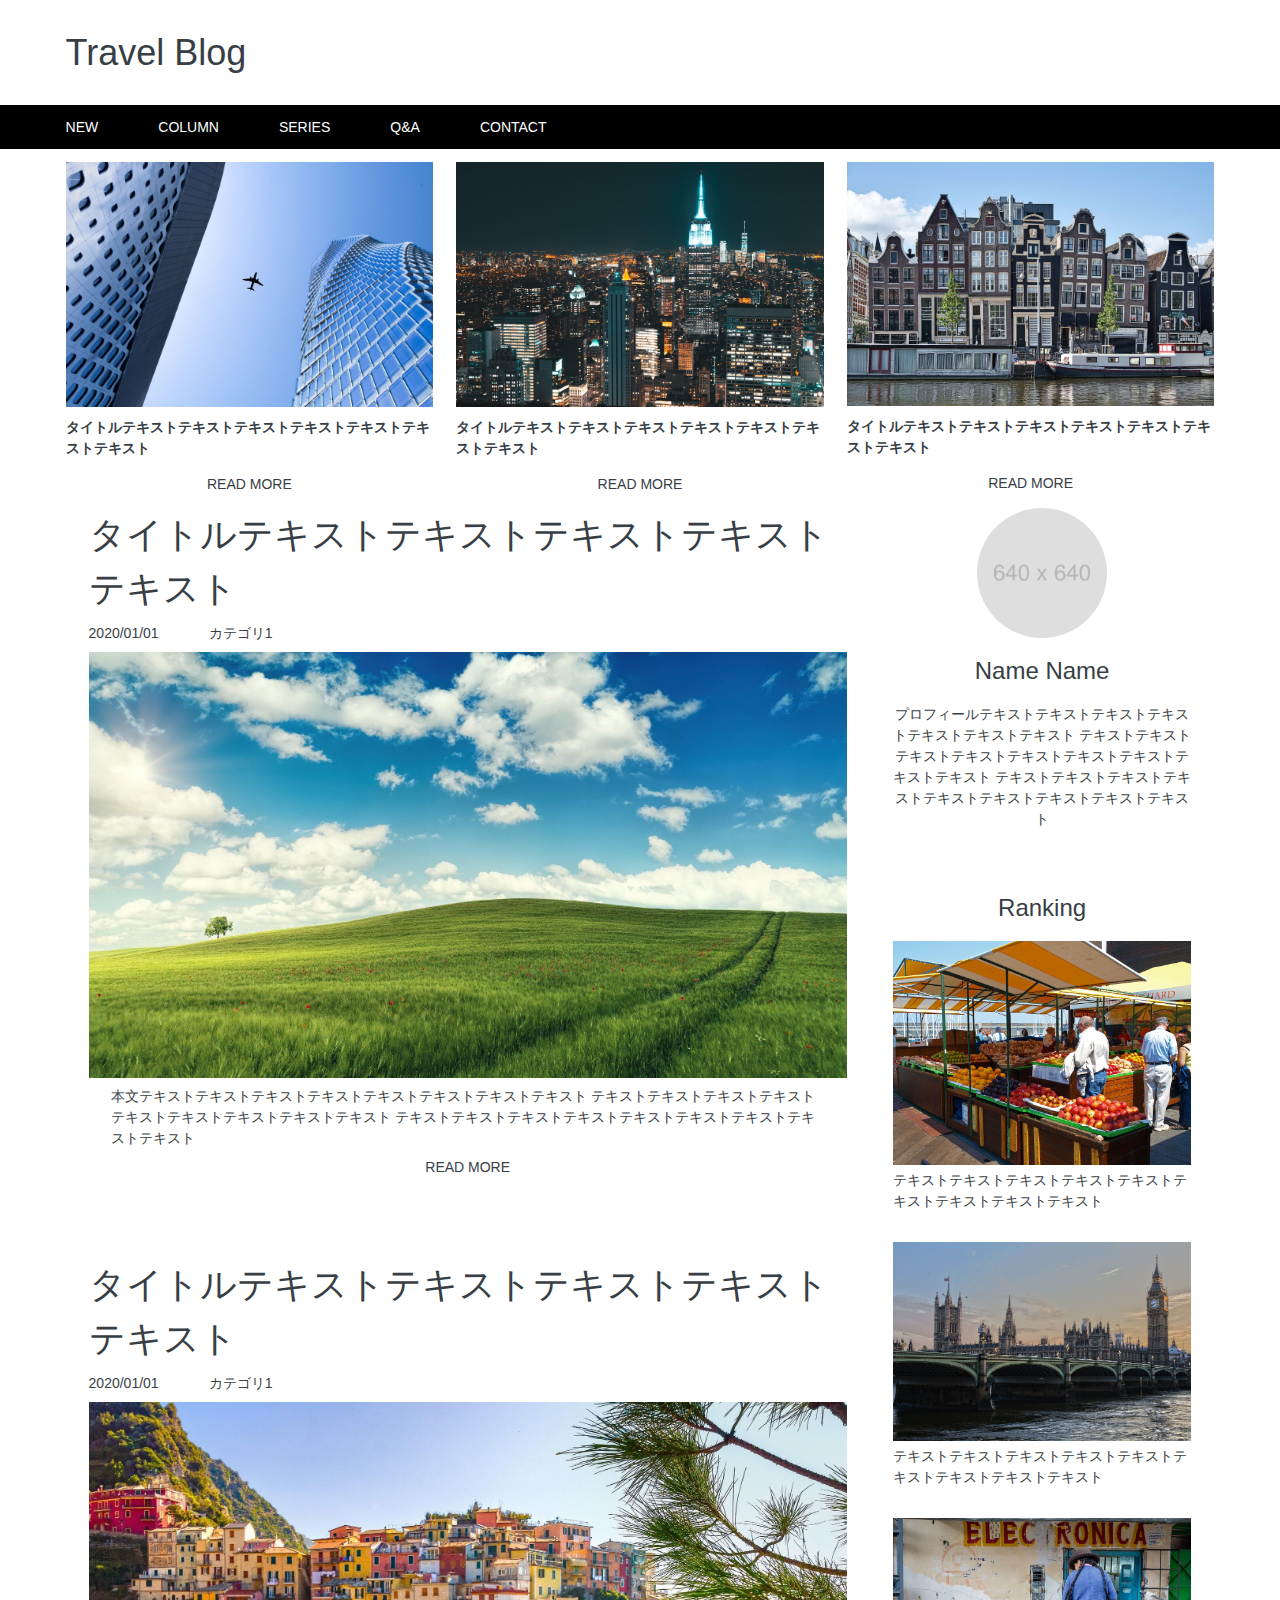
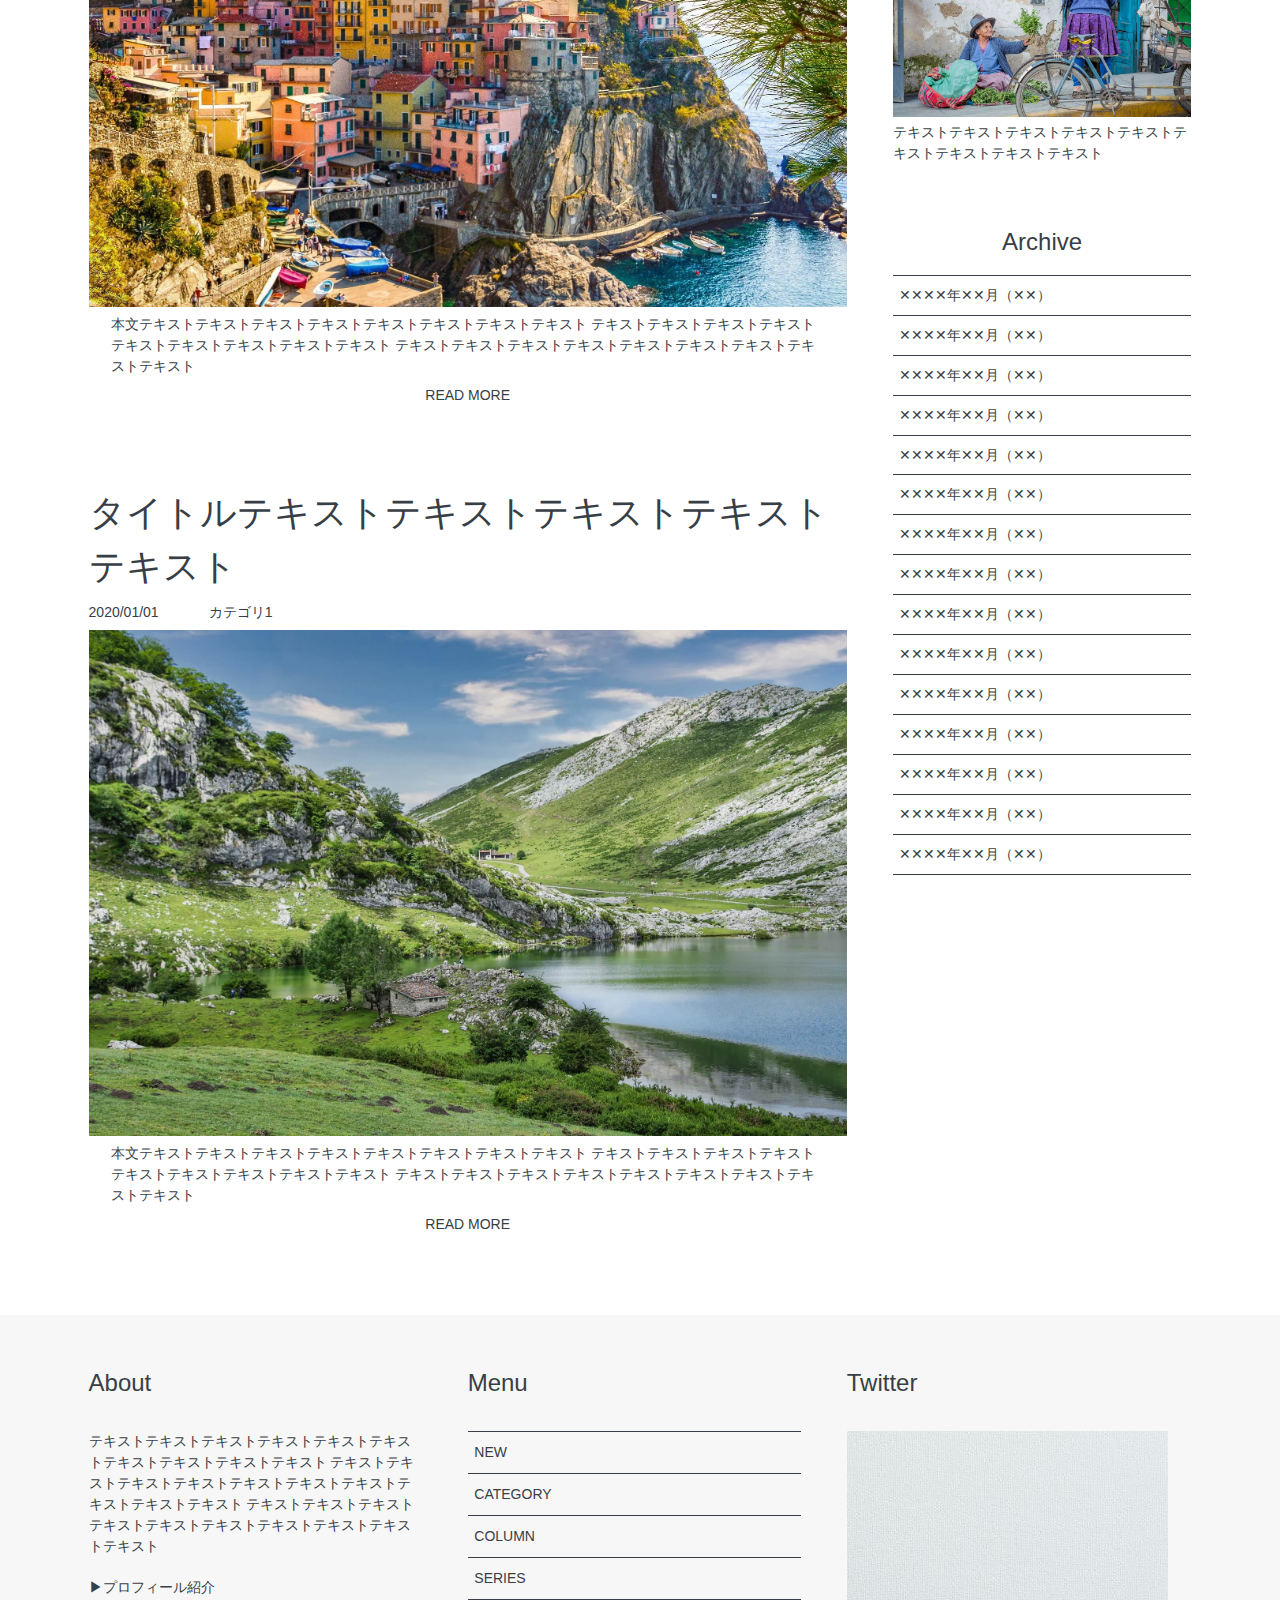
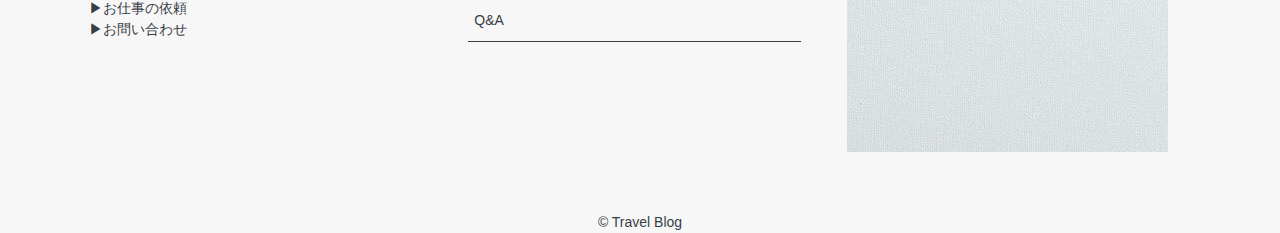
<file: index.html>
<!DOCTYPE html>
<html lang="ja">

<head>
  <meta charset="UTF-8">
  <meta http-equiv="X-UA-Compatible" content="IE=edge">
  <meta name="viewport" content="width=device-width, initial-scale=1.0">
  <title>Travel Blog</title>
  <link href="https://fonts.googleapis.com/icon?family=Material+Icons" rel="stylesheet">
  <link rel="icon" href="favicon.ico">
  <link rel="stylesheet" href="reset.css">
  <link rel="stylesheet" href="style.css">
  <link rel="stylesheet" href="sp.css">
</head>

<body>
  <!-- header================================================== -->
  <header>
    <h1 class="header-title wrapper">
      <a href="">Travel Blog</a>
    </h1>
    <nav>
      <ul class="header-nav wrapper flex">
        <li><a href="">NEW</a></li>
        <li><a href="">COLUMN</a></li>
        <li><a href="">SERIES</a></li>
        <li><a href="">Q&A</a></li>
        <li><a href="">CONTACT</a></li>
      </ul>
    </nav>
  </header>
  <!-- main================================================== -->
  <main>
    <!-- main-pickup------------------------------------------ -->
    <section id="pickup" class="wrapper flex">
      <article class="pickup-article">
        <img src="travel1.jpg" alt="">
        <p class="pickup-p">
          タイトルテキストテキストテキストテキストテキストテキストテキスト
        </p>
        <a href="" class="read-more">
          READ MORE
        </a>
      </article>

      <article class="pickup-article">
        <img src="travel2.jpg" alt="">
        <p class="pickup-p">
          タイトルテキストテキストテキストテキストテキストテキストテキスト
        </p>
        <a href="" class="read-more">
          READ MORE
        </a>
      </article>

      <article class="pickup-article">
        <img src="travel3.jpg" alt="">
        <p class="pickup-p">
          タイトルテキストテキストテキストテキストテキストテキストテキスト
        </p>
        <a href="" class="read-more">
          READ MORE
        </a>
      </article>
    </section>
    <!-- main-contents---------------------------------------- -->
    <div class="main-contents wrapper flex">
      <!-- main-main------------------ -->
      <section id="blog">
        <article class="blog-article">
          <h2>
            タイトルテキストテキストテキストテキストテキスト
          </h2>
          <dl class="blog-category flex">
            <dt>2020/01/01</dt>
            <dd>カテゴリ1</dd>
          </dl>
          <img src="travel4.jpg" alt="">
          <p class="blog-p">
            本文テキストテキストテキストテキストテキストテキストテキストテキスト テキストテキストテキストテキストテキストテキストテキストテキストテキスト テキストテキストテキストテキストテキストテキストテキストテキストテキスト
          </p>
          <a href="" class="read-more">
            READ MORE
          </a>
        </article>

        <article class="blog-article">
          <h2>
            タイトルテキストテキストテキストテキストテキスト
          </h2>
          <dl class="blog-category flex">
            <dt>2020/01/01</dt>
            <dd>カテゴリ1</dd>
          </dl>
          <img src="travel5.jpg" alt="">
          <p class="blog-p">
            本文テキストテキストテキストテキストテキストテキストテキストテキスト テキストテキストテキストテキストテキストテキストテキストテキストテキスト テキストテキストテキストテキストテキストテキストテキストテキストテキスト
          </p>
          <a href="" class="read-more">
            READ MORE
          </a>
        </article>

        <article class="blog-article">
          <h2>
            タイトルテキストテキストテキストテキストテキスト
          </h2>
          <dl class="blog-category flex">
            <dt>2020/01/01</dt>
            <dd>カテゴリ1</dd>
          </dl>
          <img src="travel6.jpg" alt="">
          <p class="blog-p">
            本文テキストテキストテキストテキストテキストテキストテキストテキスト テキストテキストテキストテキストテキストテキストテキストテキストテキスト テキストテキストテキストテキストテキストテキストテキストテキストテキスト
          </p>
          <a href="" class="read-more">
            READ MORE
          </a>
        </article>
      </section>
      <!-- main-side------------------- -->
      <aside id="side">
        <section id="profile">
          <img src="author.jpg" alt="">
          <h3>Name Name</h3>
          <p>
            プロフィールテキストテキストテキストテキストテキストテキストテキスト テキストテキストテキストテキストテキストテキストテキストテキストテキスト テキストテキストテキストテキストテキストテキストテキストテキストテキスト
          </p>
        </section>

        <section id="ranking">
          <h3>Ranking</h3>
          <img src="travel7.jpg" alt="">
          <p class="ranking-p">
            テキストテキストテキストテキストテキストテキストテキストテキストテキスト
          </p>

          <img src="travel8.jpg" alt="">
          <p class="ranking-p">
            テキストテキストテキストテキストテキストテキストテキストテキストテキスト
          </p>

          <img src="travel9.jpg" alt="">
          <p class="ranking-p">
            テキストテキストテキストテキストテキストテキストテキストテキストテキスト
          </p>
        </section>

        <section id="archive">
          <h3>Archive</h3>
          <ul class="archive-list">
            <li><a href="">✕✕✕✕年✕✕月（✕✕）</a></li>
            <li><a href="">✕✕✕✕年✕✕月（✕✕）</a></li>
            <li><a href="">✕✕✕✕年✕✕月（✕✕）</a></li>
            <li><a href="">✕✕✕✕年✕✕月（✕✕）</a></li>
            <li><a href="">✕✕✕✕年✕✕月（✕✕）</a></li>
            <li><a href="">✕✕✕✕年✕✕月（✕✕）</a></li>
            <li><a href="">✕✕✕✕年✕✕月（✕✕）</a></li>
            <li><a href="">✕✕✕✕年✕✕月（✕✕）</a></li>
            <li><a href="">✕✕✕✕年✕✕月（✕✕）</a></li>
            <li><a href="">✕✕✕✕年✕✕月（✕✕）</a></li>
            <li><a href="">✕✕✕✕年✕✕月（✕✕）</a></li>
            <li><a href="">✕✕✕✕年✕✕月（✕✕）</a></li>
            <li><a href="">✕✕✕✕年✕✕月（✕✕）</a></li>
            <li><a href="">✕✕✕✕年✕✕月（✕✕）</a></li>
            <li><a href="">✕✕✕✕年✕✕月（✕✕）</a></li>
          </ul>
        </section>
      </aside>
    </div>
    <!-- topへ戻るボタン（JS） -->
      <a href="#" id="top-btn">
        <span class="material-icons">
          vertical_align_top
        </span>
      </a>
  </main>
  <!-- footer================================================== -->
  <footer>
    <!-- footer-contents----------------------- -->
    <div class="footer wrapper flex">
      <div class="footer-about">
        <h3>About</h3>
        <p>
          テキストテキストテキストテキストテキストテキストテキストテキストテキストテキスト テキストテキストテキストテキストテキストテキストテキストテキストテキストテキスト
          テキストテキストテキストテキストテキストテキストテキストテキストテキストテキスト
        </p>
        <ul>
          <li><a href="">プロフィール紹介</a></li>
          <li><a href="">お仕事の依頼</a></li>
          <li><a href="">お問い合わせ</a></li>
        </ul>
      </div>
      <div class="footer-menu">
        <h3>Menu</h3>
        <li><a href="">NEW</a></li>
        <li><a href="">CATEGORY</a></li>
        <li><a href="">COLUMN</a></li>
        <li><a href="">SERIES</a></li>
        <li><a href="">Q&A</a></li>
      </div>
      <div class="footer-twitter">
        <h3>Twitter</h3>
        <!-- twitter埋込 -->
        <img src="blank_320×320.jpg" alt="">
      </div>
    </div>
    <!-- copyright---------------------------- -->
    <p id="copyright">&copy; Travel Blog</p>
  </footer>
  <script src="main.js"></script>
</body>

</html>
</file>
<file: style.css>
@charset "UTF-8";

/* ======================================================
  全体
========================================================*/
html {
  font-size      : 62.5%;
  scroll-behavior: smooth;
}

body {
  font-family: 'Noto Sans', 'Noto Sans JP', sans-serif;
  color      : #383e45;
  font-size  : 1.4rem;
  line-height: 1.5;
}

h1,
h2 {
  font-size : 3.6rem;
  text-align: left;
}

h3 {
  font-size: 2.4rem;
}

h4,
h5,
h6 {
  font-size: 1.6rem;
}


li {
  list-style: none;
}

a {
  text-decoration: none;
  cursor         : pointer;
}

a:hover {
  opacity: 0.7;
}

img {
  max-width: 100%;
}

.wrapper {
  max-width: 1200px;
  padding  : 0 2%;
  margin   : 0 auto;
}

.flex {
  display: flex;
}

/* read moreボタン */
.read-more {
  /* border-bottom: 1px solid #000; */
  position: relative;
  display : inline-block;
}

.read-more::after {
  position        : absolute;
  bottom          : -4px;
  left            : 0;
  content         : '';
  width           : 100%;
  height          : 2px;
  background      : #000;
  transform       : scale(0, 1);
  transform-origin: center top;
  transition      : transform .3s;
}

.read-more:hover::after {
  transform: scale(1, 1);
}

/* backボタン */
a.back-btn {
  /* (アニメーションの起点) */
  position: relative; 
  overflow: hidden;
  /* (ボタンの形) */
  opacity: 1;
  display: inline-block;
  width           : 150px;
  height          : 60px;
  font-family     : aktiv-grotesk-extended, sans-serif;
  font-weight     : bold;
  font-size       : 1.6rem;
  border          : 1px solid #000;
  border-radius: 3rem;
  text-align      : center;
  outline: none;
  line-height     : 60px;
  margin          : 30px auto;
  /* (アニメーションの指定) */
  transition: ease .2s;
}

a.back-btn span {
  opacity: 1;
  position: relative;
  z-index: 5;
  color: #000;
  display: inline-block;
  width: 100%;
  height: 100%;
}

a.back-btn:hover span{
  opacity: 1;
  color: #fff;
}

/* (背景が右から左へ流れるアニメーション （右から左）)*/
a.back-btn.bgright::before {
  opacity: 1;
  content: '';
  /* （位置指定） */
  position: absolute;
  top:0;
  left:0;
  z-index: 4;
  /* （色と形） */
  border-radius: 3rem;
  background: #000;
  width: 100%;
  height: 100%;
  /* (アニメーション) */
  transition: transform .6s cubic-bezier(0.8, 0, 0.2, 1) 0s;
  transform: scale(0, 1);
  transform-origin: left top;
}

/* (ホバーしたときの形) */
a.back-btn.bgright:hover::before {
  opacity: 1;
  transform-origin: right top;
  transform: scale(1,1);
}

/* topへ戻るボタン */
main {
  position: relative;
}

#top-btn {
  display         : inline-block;
  width           : 50px;
  height          : 50px;
  padding         : 3%;
  margin          : 30px 30px 30px auto;
  background-color: bisque;
  border-radius   : 50%;
  position        : relative;
  transition      : 1s all;
  position        : absolute;
  bottom          : 3px;
  right           : 5px;
  position        : fixed;
  opacity         : 0;
}

/* JSで.showがついた時の処理-------- */
#top-btn.show {
  opacity: 0.8;
}
/* ------------------------------- */
.material-icons {
  display   : inline-block;
  width     : 100%;
  height    : 100%;
  text-align: center;
  font-size : 6rem;
  opacity   : 0.7;
  position  : absolute;
  top       : 20%;
  bottom    : 0;
  right     : 50%;
  left      : 0;
}
/* ======================================================
  header
========================================================*/
header {
  width           : 100%;
  background-color: #fff;
}

.header-title {
  padding: 2%;
}

header nav {
  background-color: #000;
}

.header-nav li {
  padding: 1% 0;
}

.header-nav li a {
  margin-right: 60px;
  color       : #fff;
}

/* ======================================================
  main
========================================================*/
/* main-pickup----------------------------------------- */
#pickup.flex {
  justify-content: space-between;
  padding        : 1% 2%;
}

.pickup-article {
  width     : 32%;
  text-align: center;
}

.pickup-p {
  font-weight: bold;
  text-align : left;
  margin     : 10px 0 15px 0;
}

/* main-contents--------------------------------------------- */
/* top-page ///////*/
.main-contents.flex {
  justify-content: space-between;
}

/* single-page ////////*/
.main-contents-single-page {
  text-align: center;
}

/* main----------------------- */
#blog {
  width     : 70%;
  text-align: center;
  padding   : 0 2%;
}

/* blog-singleページ ////////*/
#blog-single {
  width  : 100%;
  padding: 5% 0;
}

.blog-article {
  margin-bottom: 80px;
}

.blog-category {
  margin: 1% 0;
}

.blog-category dt {
  margin-right: 50px;
  font-weight : 100;
}

.blog-p {
  text-align: left;
  padding   : 1% 3%;
}

/* side----------------------- */
#side {
  width  : 30%;
  padding: 0 2%;
}

#side h3 {
  text-align: center;
}

/* profile */
#profile {
  text-align   : center;
  margin-bottom: 60px;
}

#profile img {
  border-radius: 50%;
  width        : 130px;
  height       : 130px;
}

#profile h3 {
  display: block;
  margin : 5% auto;
}

/* profile-page////////// */
#profile-page.flex {
  /* margin: 60px auto; */
  justify-content: space-around;
  padding: 5% 0;
}

.profile-left {
  width: 25%;
}

.profile-right {
  width: 60%;
}

#profile-page img {
  border-radius: 50%;
  /* width        : 130px;
  height       : 130px; */
}

#profile-page h3 {
  display: block;
  margin : 5% auto;
}

/* ranking */
#ranking {
  margin-bottom: 60px;
}

#ranking h3 {
  display: block;
  margin : 5% auto;
}

#ranking img {
  margin-bottom: 5px;
}

.ranking-p {
  margin-bottom: 30px;
}

/* archive */
#archive {
  margin-bottom: 60px;
}

#archive h3 {
  display: block;
  margin : 5% auto;
}

.archive-list li {
  border-top: 1px solid #383e45;
  padding   : 3% 2%;
}

.archive-list li:last-child {
  border-bottom: 1px solid #383e45;
}

/* contact-page///////////////// */
form {
  width: 80%;
  padding: 3% 0;
  margin: 0 auto;
}

.required {
  color: #fff;
  background-color: red;
  padding: 0.1% 1%; 
}

.form-bold {
  font-weight: bold;
}

form input,
form textarea,
form select {
  border: 1px solid #808080;
  border-radius: 5px;
}

.form-input {
  width: 100%;
  height: 50px;
  margin-bottom:20px; 
}

.form-age, 
.form-job,
.form-select {
  margin-bottom: 20px;
}

.form-textarea {
  width: 100%;
  height: 150px;
}

/* ボタン-------------------------------------- */
.form-btns{
  margin: 0 auto;
  text-align: center;
  flex-direction: column;
  padding: 2%;
}

/* confirmボタン */
.confirm-btn {
  width           : 150px;
  height          : 60px;
  font-family     : aktiv-grotesk-extended, sans-serif;
  font-weight     : bold;
  font-size       : 1.6rem;
  border          : 1px solid #c0c0c0;
  text-align      : center;
  outline: none;
  line-height     : 60px;
  margin          : 10px auto;
  background: #c0c0c0;
  color: #000;
}

/* submitボタン */
.submit-btn {
  width           : 150px;
  height          : 60px;
  font-family     : aktiv-grotesk-extended, sans-serif;
  font-weight     : bold;
  font-size       : 1.6rem;
  border          : 1px solid #000;
  text-align      : center;
  outline: none;
  line-height     : 60px;
  margin          : 10px auto;
  background: #000;
  color: #fff;
}

.confirm-btn:hover,
.submit-btn:hover {
  opacity: .7;
  cursor: pointer;
}
/* ======================================================
  footer
========================================================*/
footer {
  background-color: #F7F7F7;
}

.footer {
  margin-bottom: 60px;
}

.footer div {
  width     : 33%;
  margin-top: 50px;
  padding   : 0 2%
}

.footer div h3 {
  margin-bottom: 30px;
}

/* about */
.footer-about p {
  margin-bottom: 20px;
}

.footer-about ul li::before {
  content: '\025b6';
}

/* menu */
.footer-menu li {
  border-top: 1px solid #383e45;
  padding   : 3% 2%;
}

.footer-menu li:last-child {
  border-bottom: 1px solid #383e45;
}

/* copyright */
#copyright {
  text-align: center;
}
</file>
<file: sp.css>
@charset "UTF-8";

@media screen and (max-width: 1024px) {
  .material-icons {
    font-size: 4rem;
  }
}

@media screen and (max-width: 600px) {
  .read-more {
    display      : inline-block;
    margin-bottom: 30px;
  }

  .material-icons {
    font-size: 3rem;
  }
  /* ======================================================
  header
========================================================*/
  /* main-pickup----------------------------------------- */
  .header-nav.flex {
    justify-content: center;
  }

  .header-nav li a {
    margin: 0 5px;
  }

  /* ======================================================
  main
========================================================*/
  /* main-pickup----------------------------------------- */
  #pickup.flex {
    flex-direction: column; 
    padding        :1% 2%;
  }

  .pickup-article {
    width: 100%;
  }

  /* main-contents--------------------------------------------- */
  .main-contents.flex {
    flex-direction: column;
  }

  /* main----------------------- */
  #blog,
  #side {
    width: 100%;
  }

  /* profile-page////////// */
#profile-page.flex {
  /* margin: 60px auto; */
  flex-direction: column;
  text-align: center;
  align-items: center;
}

.profile-left {
  width: 50%;
}

.profile-right {
  width: 100%;
}

  /* ======================================================
  footer
========================================================*/
  .footer.flex {
    flex-direction: column;
  }

  .footer div {
    width: 100%;
  }
}
</file>
